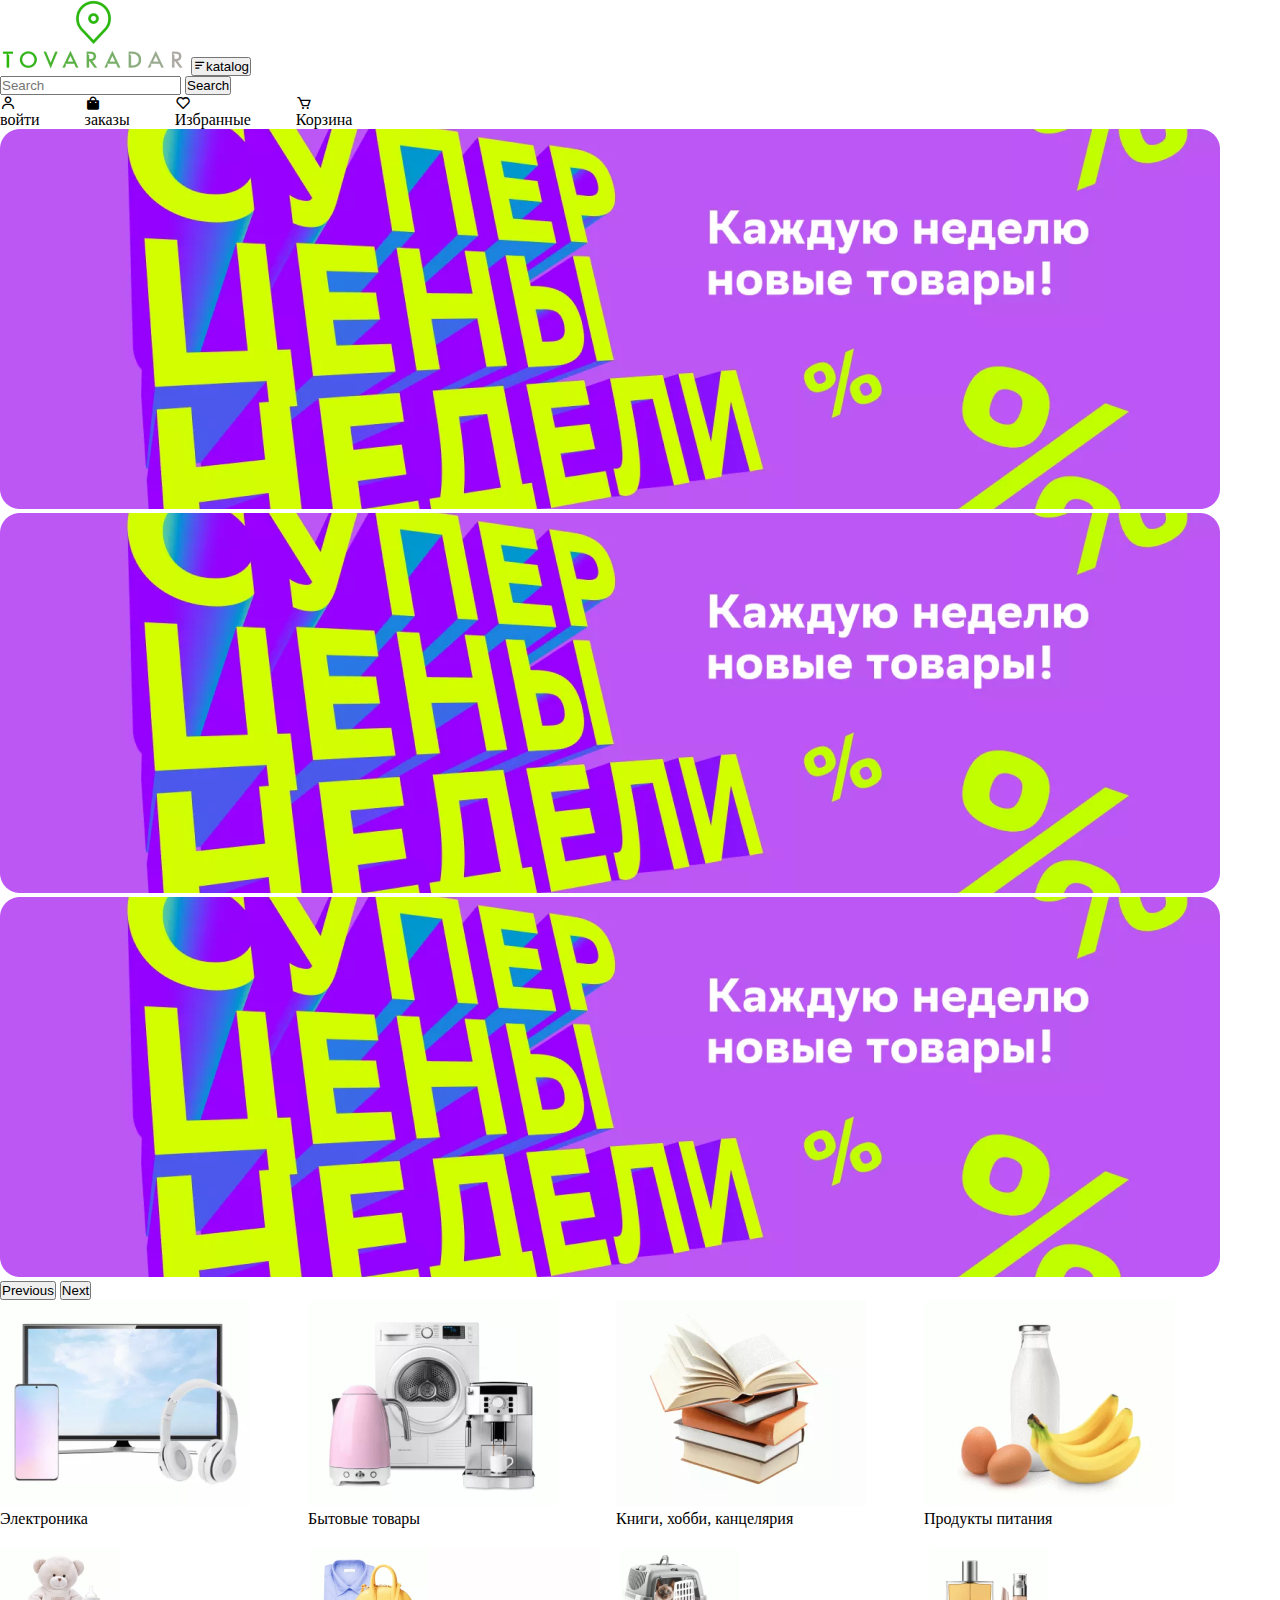
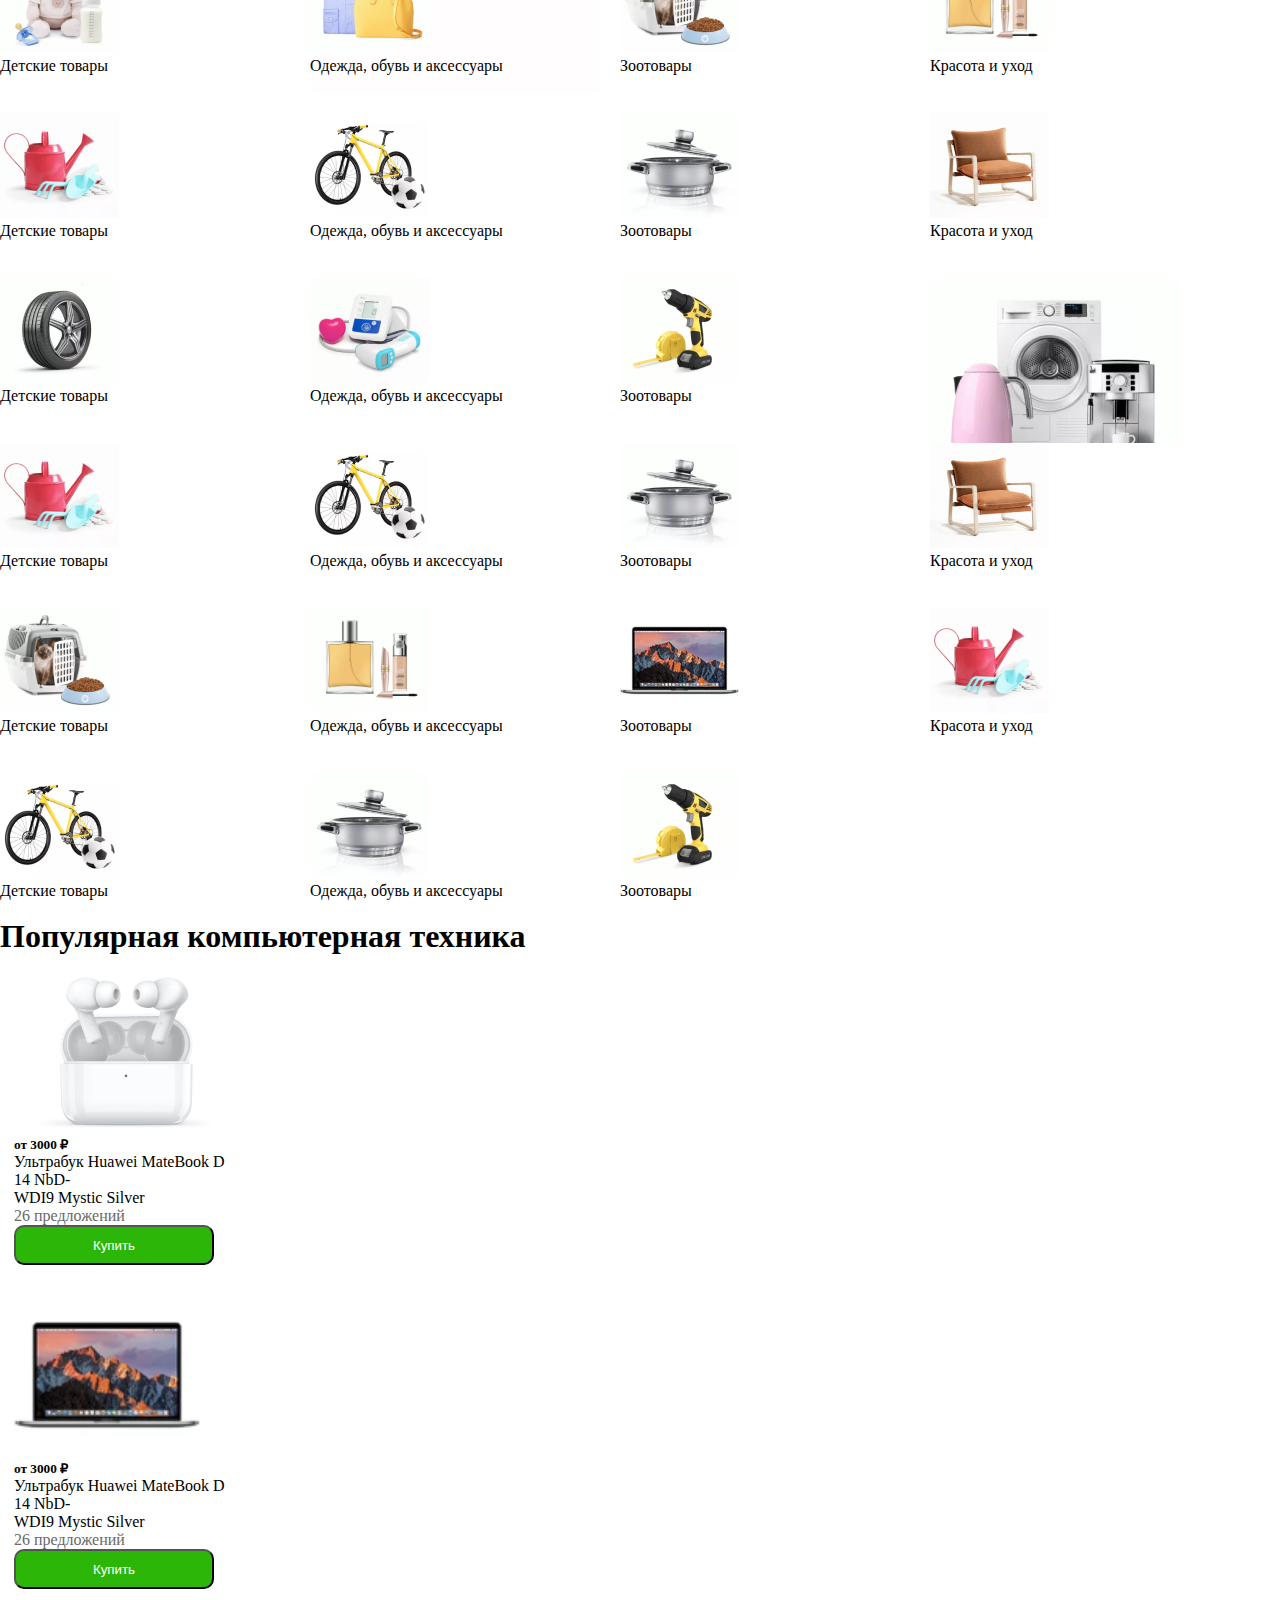
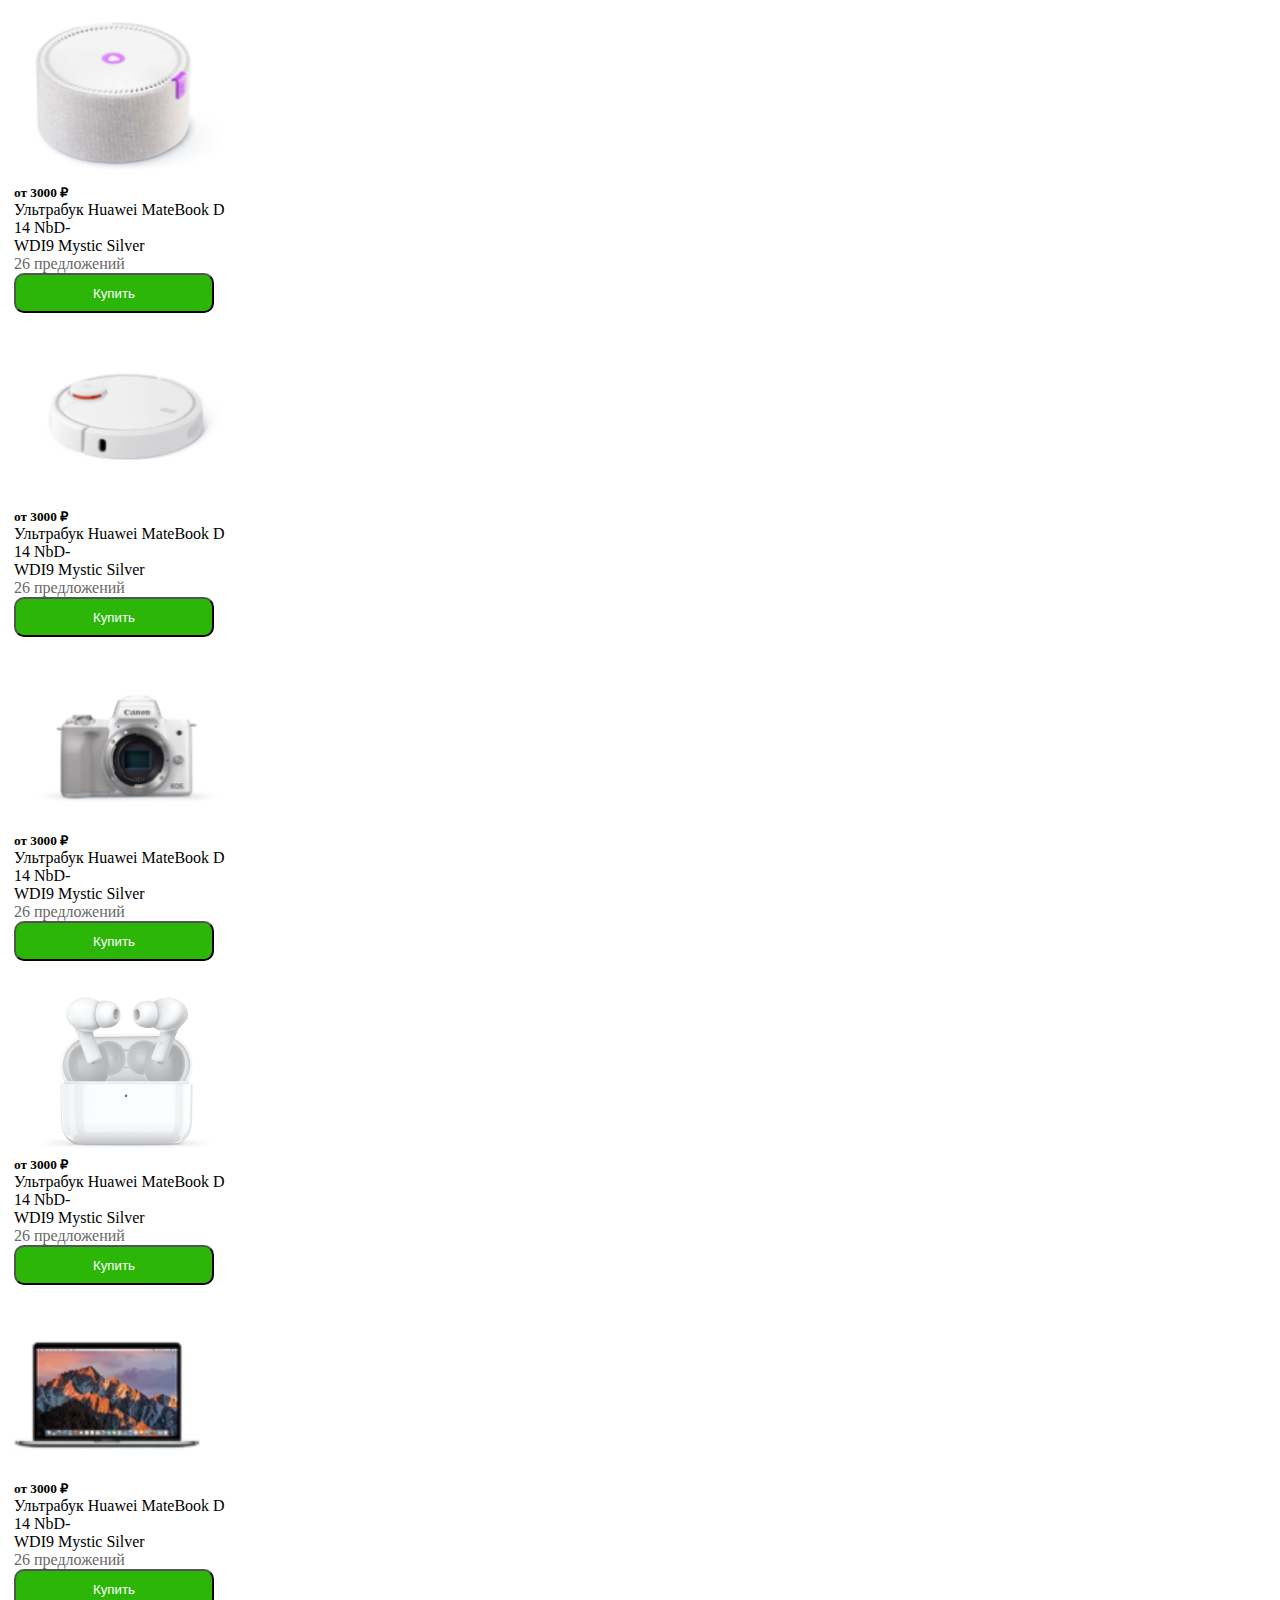
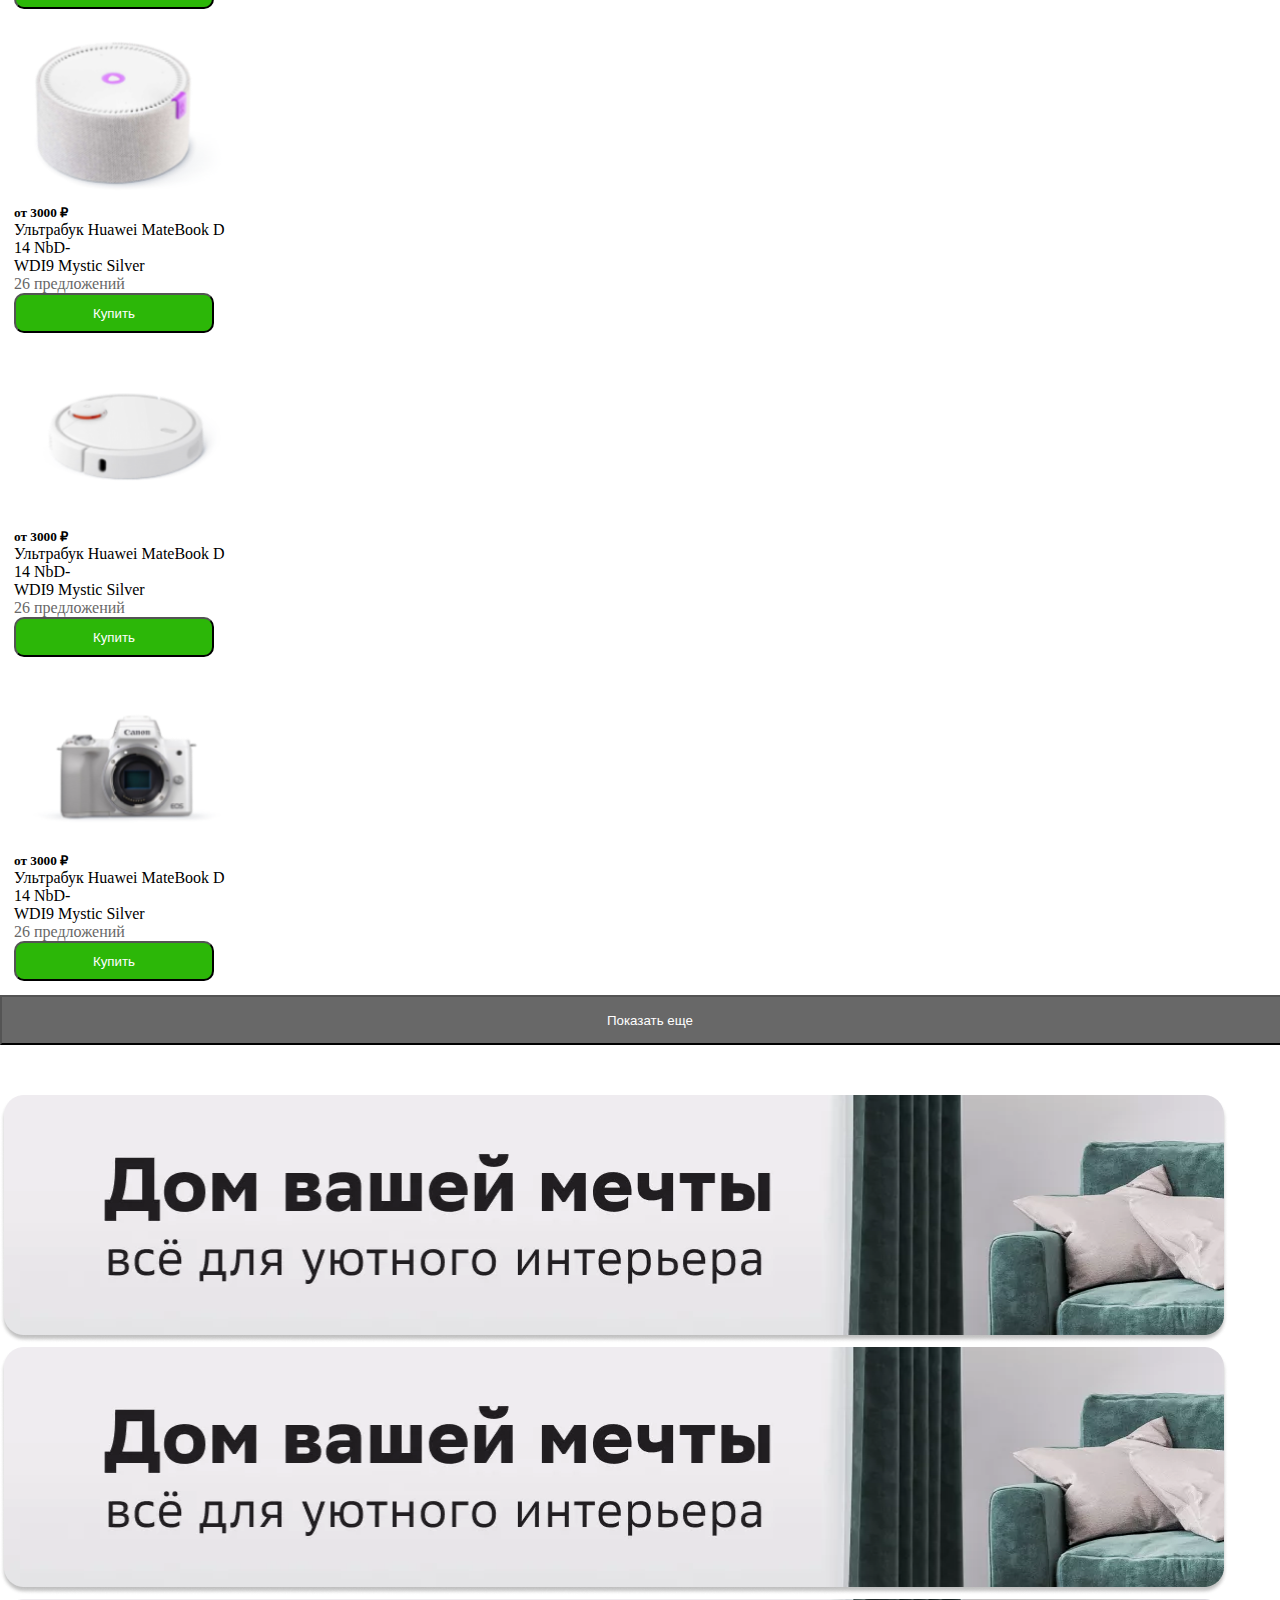
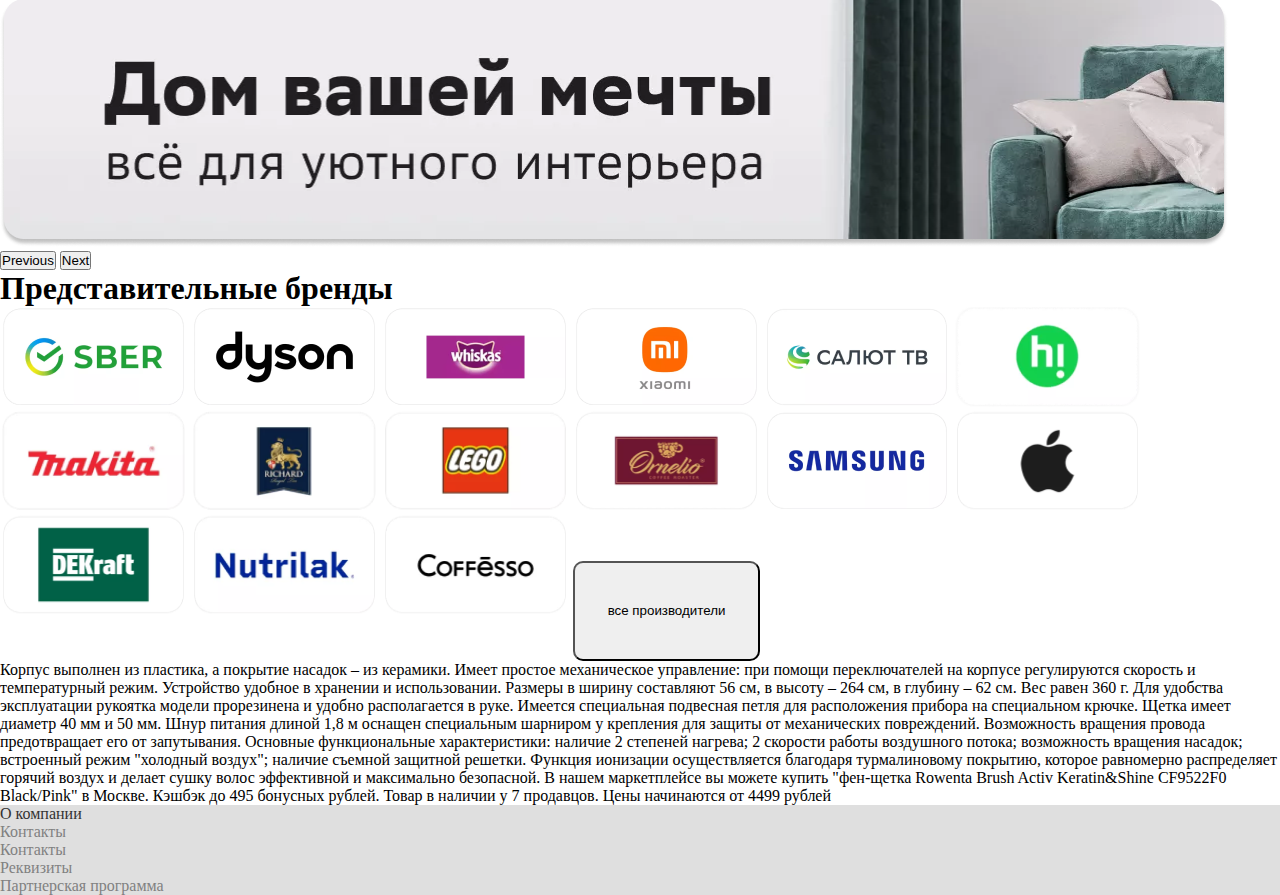
<file: index.html>
<!DOCTYPE html>
<html lang="en">
<head>
    <meta charset="UTF-8">
    <meta http-equiv="X-UA-Compatible" content="IE=edge">
    <meta name="viewport" content="width=device-width, initial-scale=1.0">
    <title>Document</title>
    <link href='https://unpkg.com/boxicons@2.1.4/css/boxicons.min.css' rel='stylesheet'>
    <link href="https://cdn.jsdelivr.net/npm/bootstrap@5.3.0/dist/css/bootstrap.min.css" rel="stylesheet" integrity="sha384-9ndCyUaIbzAi2FUVXJi0CjmCapSmO7SnpJef0486qhLnuZ2cdeRhO02iuK6FUUVM" crossorigin="anonymous">
    <link rel="stylesheet" href="./style.css">
</head>
<body>
    <header>
    <section>
    <div class="container">
        <nav class="navbar bg-body-tertiary">
            <div class="container-fluid">
              <a class="navbar-brand"><img src="./img.box/image_2022-09-05_22-47-27-removebg-preview 1.png" alt=""></a>
              <a href="./korzina.html">
              <button class="btn btn-success"><i class='bx bx-menu-alt-left'></i>katalog</button>
            </a>
                <form class="d-flex" role="search">
                <input class="form-control me-2" type="search" placeholder="Search" aria-label="Search">
                <button class="btn btn-outline-success" type="submit">Search</button>
              </form>
              <div class="form-div">
                    <p  class="p">
                    <i class='bx bx-user'></i>
                    войти</p>
                    <p class="p">
                    <i class='bx bxs-shopping-bag'></i>
                    заказы</p>
                    <p class="p">
                        <i class='bx bx-heart'></i>
                        Избранные
                    </p>
                    <p class="p">
                        <i class='bx bx-cart'></i>
                        Корзина
                    </p>
              </div>
              <div id="carouselExample" class="carousel slide">
                <div class="carousel-inner">
                  <div class="carousel-item active">
                    <img src="./img.box/image 2.png" class="d-block w-100" alt="...">
                  </div>
                  <div class="carousel-item">
                    <img src="./img.box/image 2.png" class="d-block w-100" alt="...">
                  </div>
                  <div class="carousel-item">
                    <img src="./img.box/image 2.png" class="d-block w-100" alt="...">
                  </div>
                </div>
                <button class="carousel-control-prev" type="button" data-bs-target="#carouselExample" data-bs-slide="prev">
                  <span class="carousel-control-prev-icon" aria-hidden="true"></span>
                  <span class="visually-hidden">Previous</span>
                </button>
                <button class="carousel-control-next" type="button" data-bs-target="#carouselExample" data-bs-slide="next">
                  <span class="carousel-control-next-icon" aria-hidden="true"></span>
                  <span class="visually-hidden">Next</span>
                </button>
              </div>
</section>
</header>
<section class="m mt-5 d-flex justify-content-center">



   <div class="card" style="width: 18rem;">
       <img src="./img.box/picture.png" class="card-img-top" alt="">
         <div class="card-body">
         <p>Электроника </p>
        </div>
   </div>
   <div class="card" style="width: 18rem;">
    <img src="./img.box/picture (1).png" class="card-img-top" alt="">
      <div class="card-body">
      <p>Бытовые товары</p>
     </div>
</div>
<div class="card" style="width: 18rem;">
    <img src="./img.box/picture (2).png" class="card-img-top" alt="">
      <div class="card-body">
      <p>Книги, хобби, канцелярия</p>
     </div>
</div>
<div class="card" style="width: 18rem;">
    <img src="./img.box/picture (3).png" class="card-img-top" alt="">
      <div class="card-body">
      <p>Продукты питания </p>
     </div>
</div>

<div class="d-flex align-items-center gap-3 p-3" style="background-color: #ffffff; width: 290px; height: 145px; border-color: black;">
    <div>
        <img src="./img.box/picture (4).png" class="" alt="">
    </div>
    <p>
        Детские товары
    </p>
</div>
<div class="d-flex align-items-center gap-3 p-3" style="background-color: #fffdfd; width: 290px; height: 145px; border-color: black; ">
    <div>
        <img src="./img.box/picture (5).png" class="" alt="">
    </div>
    <p>
        Одежда, обувь и аксессуары
    </p>
</div>
<div class="d-flex align-items-center gap-3 p-3" style=" background-color: #fff; width: 290px; height: 145px;border-color: black; ">
    <div>
        <img src="./img.box/picture (9).png" class="" alt="">
    </div>
    <p>
        Зоотовары
    </p>
</div>
<div class="d-flex align-items-center gap-3 p-3" style=" background-color: #fff; width: 290px; height: 145px; border-color: black;">
    <div>
        <img src="./img.box/picture (10).png" class="" alt="">
    </div>
    <p>
        Красота и уход
    </p>
</div>
<div class="d-flex align-items-center gap-3 p-3" style=" background-color: #fff; width: 290px; height: 145px; border-color: black;">
    <div>
        <img src="./img.box/picture (6).png" class="" alt="">
    </div>
    <p>
        Детские товары
    </p>
</div>
<div class="d-flex align-items-center gap-3 p-3" style=" background-color: #fff; width: 290px; height: 145px; border-color: black;">
    <div>
        <img src="./img.box/picture (7).png" class="" alt="">
    </div>
    <p>
        Одежда, обувь и аксессуары
    </p>
</div>
<div class="d-flex align-items-center gap-3 p-3" style=" background-color: #fff; width: 290px; height: 145px; border-color: black;">
    <div>
        <img src="./img.box/picture (11).png" class="" alt="">
    </div>
    <p>
        Зоотовары
    </p>
</div>
<div class="d-flex align-items-center gap-3 p-3" style=" background-color: #fff; width: 290px; height: 145px; border-color: black;">
    <div>
        <img src="./img.box/picture (8).png" class="" alt="">
    </div>
    <p>
        Красота и уход
    </p>
</div>
<div class="d-flex align-items-center gap-3 p-3" style=" background-color: #fff; width: 290px; height: 145px; border-color: black;">
    <div>
        <img src="./img.box/picture (12).png" class="" alt="">
    </div>
    <p>
        Детские товары
    </p>
</div>
<div class="d-flex align-items-center gap-3 p-3" style=" background-color: #fff; width: 290px; height: 145px; border-color: black;">
    <div>
        <img src="./img.box/picture (13).png" class="" alt="">
    </div>
    <p>
        Одежда, обувь и аксессуары
    </p>
</div>
<div class="d-flex align-items-center gap-3 p-3" style=" background-color: #fff; width: 290px; height: 145px; border-color: black;">
    <div>
        <img src="./img.box/picture (14).png" class="" alt="">
    </div>
    <p>
        Зоотовары
    </p>
</div>
<div class="d-flex align-items-center gap-3 p-3" style=" background-color: #fff; width: 290px; height: 145px; border-color: black;">
    <div>
        <img src="./img.box/picture (1).png" class="" alt="">
    </div>
    <p>
        Красота и уход
    </p>
</div>
<div class="d-flex align-items-center gap-3 p-3" style=" background-color: #fff; width: 290px; height: 145px; border-color: black;">
    <div>
        <img src="./img.box/picture (6).png" class="" alt="">
    </div>
    <p>
        Детские товары
    </p>
</div>
<div class="d-flex align-items-center gap-3 p-3" style=" background-color: #fff; width: 290px; height: 145px; border-color: black;">
    <div>
        <img src="./img.box/picture (7).png" class="" alt="">
    </div>
    <p>
        Одежда, обувь и аксессуары
    </p>
</div>
<div class="d-flex align-items-center gap-3 p-3" style=" background-color: #fff; width: 290px; height: 145px; border-color: black;">
    <div>
        <img src="./img.box/picture (11).png" class="" alt="">
    </div>
    <p>
        Зоотовары
    </p>
</div>
<div class="d-flex align-items-center gap-3 p-3" style=" background-color: #fff; width: 290px; height: 145px; border-color: black;">
    <div>
        <img src="./img.box/picture (8).png" class="" alt="">
    </div>
    <p>
        Красота и уход
    </p>
</div>
<div class="d-flex align-items-center gap-3 p-3" style=" background-color: #fff; width: 290px; height: 145px; border-color: black;">
    <div>
        <img src="./img.box/picture (9).png" class="" alt="">
    </div>
    <p>
        Детские товары
    </p>
</div>
<div class="d-flex align-items-center gap-3 p-3" style=" background-color: #fff; width: 290px; height: 145px; border-color: black;">
    <div>
        <img src="./img.box/picture (10).png" class="" alt="">
    </div>
    <p>
        Одежда, обувь и аксессуары
    </p>
</div>
<div class="d-flex align-items-center gap-3 p-3" style=" background-color: #fff; width: 290px; height: 145px; border-color: black;">
    <div>
        <img src="./img.box/picture (15).png" class="" alt="">
    </div>
    <p>
        Зоотовары
    </p>
</div>
<div class="d-flex align-items-center gap-3 p-3" style=" background-color: #fff; width: 290px; height: 145px; border-color: black;">
    <div>
        <img src="./img.box/picture (6).png" class="" alt="">
    </div>
    <p>
        Красота и уход
    </p>
</div>
<div class="d-flex align-items-center gap-3 p-3" style=" background-color: #fff; width: 290px; height: 145px; border-color: black;">
    <div>
        <img src="./img.box/picture (7).png" class="" alt="">
    </div>
    <p>
        Детские товары
    </p>
</div>
<div class="d-flex align-items-center gap-3 p-3" style=" background-color: #fff; width: 290px; height: 145px; border-color: black;">
    <div>
        <img src="./img.box/picture (11).png" class="" alt="">
    </div>
    <p>
        Одежда, обувь и аксессуары
    </p>
</div>
<div class="d-flex align-items-center gap-3 p-3" style=" background-color: #fff; width: 290px; height: 145px; border-color: black;">
    <div>
        <img src="./img.box/picture (14).png" class="" alt="">
    </div>
    <p>
        Зоотовары
    </p>
</div>

</section>
<section class="container ">
    <h1 class="m-3">Популярная компьютерная техника</h1>
    <div class="d-flex gap-5 mb-2">
    <div class="card" style="width: 225px;  padding: 14px;">
    <div class="align-items-center ">
        <img src="./img.box/picture (16).png" alt="asdfgh">
        <h5 class="d-flex justify-content-center">от 3000 ₽</h5>
        <p class="d-flex justify-content-center">Ультрабук Huawei MateBook D 14 NbD- <br>WDI9 Mystic Silver </p>
        <p class="d-flex justify-content-center " style="color: #686868;">26 предложений</p>
        <button style="width:  200px; height: 40px; background-color: #2CB708; border-radius: 10px; color: #fff;">Купить</button>
    </div>
    </div>
    <div class="card" style="width: 225px; padding: 14px;">
        <div class="align-items-center ">
            <img class="img" style="width: auto 357px; height:  164px;" src="./img.box/picture (15).png" alt="asdfgh">
            <h5 class="d-flex justify-content-center">от 3000 ₽</h5>
            <p class="d-flex justify-content-center">Ультрабук Huawei MateBook D 14 NbD- <br>WDI9 Mystic Silver </p>
            <p class="d-flex justify-content-center " style="color: #686868;">26 предложений</p>
            <button style="width:  200px; height: 40px; background-color: #2CB708; border-radius: 10px; color: #fff;">Купить</button>
        </div>
        </div>
        <div class="card" style="width: 225px; padding: 14px;">
            <div class="align-items-center ">
                <img src="./img.box/picture (17).png" alt="asdfgh">
                <h5 class="d-flex justify-content-center">от 3000 ₽</h5>
                <p class="d-flex justify-content-center">Ультрабук Huawei MateBook D 14 NbD- <br>WDI9 Mystic Silver </p>
                <p class="d-flex justify-content-center " style="color: #686868;">26 предложений</p>
                <button style="width:  200px; height: 40px; background-color: #2CB708; border-radius: 10px; color: #fff;">Купить</button>
            </div>
            </div>
            <div class="card" style="width: 225px; padding: 14px;">
                <div class="align-items-center ">
                    <img src="./img.box/picture (18).png" alt="asdfgh">
                    <h5 class="d-flex justify-content-center">от 3000 ₽</h5>
                    <p class="d-flex justify-content-center">Ультрабук Huawei MateBook D 14 NbD- <br>WDI9 Mystic Silver </p>
                    <p class="d-flex justify-content-center " style="color: #686868;">26 предложений</p>
                    <button style="width:  200px; height: 40px; background-color: #2CB708; border-radius: 10px; color: #fff;">Купить</button>
                </div>
                </div>
                <div class="card" style="width: 225px; padding: 14px;">
                    <div class="align-items-center ">
                        <img src="./img.box/picture (19).png" alt="asdfgh">
                        <h5 class="d-flex justify-content-center">от 3000 ₽</h5>
                        <p class="d-flex justify-content-center">Ультрабук Huawei MateBook D 14 NbD- <br>WDI9 Mystic Silver </p>
                        <p class="d-flex justify-content-center " style="color: #686868;">26 предложений</p>
                        <button style="width:  200px; height: 40px; background-color: #2CB708; border-radius: 10px; color: #fff;">Купить</button>
                    </div>
                    </div>
                </div>
                <div class="d-flex gap-5 mb-2">
                    <div class="card" style="width: 225px;  padding: 14px;">
                    <div class="align-items-center ">
                        <img src="./img.box/picture (16).png" alt="asdfgh">
                        <h5 class="d-flex justify-content-center">от 3000 ₽</h5>
                        <p class="d-flex justify-content-center">Ультрабук Huawei MateBook D 14 NbD- <br>WDI9 Mystic Silver </p>
                        <p class="d-flex justify-content-center " style="color: #686868;">26 предложений</p>
                        <button style="width:  200px; height: 40px; background-color: #2CB708; border-radius: 10px; color: #fff;">Купить</button>
                    </div>
                    </div>
                    <div class="card" style="width: 225px; padding: 14px;">
                        <div class="align-items-center ">
                            <img class="img" style="width: auto 357px; height:  164px;" src="./img.box/picture (15).png" alt="asdfgh">
                            <h5 class="d-flex justify-content-center">от 3000 ₽</h5>
                            <p class="d-flex justify-content-center">Ультрабук Huawei MateBook D 14 NbD- <br>WDI9 Mystic Silver </p>
                            <p class="d-flex justify-content-center " style="color: #686868;">26 предложений</p>
                            <button style="width:  200px; height: 40px; background-color: #2CB708; border-radius: 10px; color: #fff;">Купить</button>
                        </div>
                        </div>
                        <div class="card" style="width: 225px; padding: 14px;">
                            <div class="align-items-center ">
                                <img src="./img.box/picture (17).png" alt="asdfgh">
                                <h5 class="d-flex justify-content-center">от 3000 ₽</h5>
                                <p class="d-flex justify-content-center">Ультрабук Huawei MateBook D 14 NbD- <br>WDI9 Mystic Silver </p>
                                <p class="d-flex justify-content-center " style="color: #686868;">26 предложений</p>
                                <button style="width:  200px; height: 40px; background-color: #2CB708; border-radius: 10px; color: #fff;">Купить</button>
                            </div>
                            </div>
                            <div class="card" style="width: 225px; padding: 14px;">
                                <div class="align-items-center ">
                                    <img src="./img.box/picture (18).png" alt="asdfgh">
                                    <h5 class="d-flex justify-content-center">от 3000 ₽</h5>
                                    <p class="d-flex justify-content-center">Ультрабук Huawei MateBook D 14 NbD- <br>WDI9 Mystic Silver </p>
                                    <p class="d-flex justify-content-center " style="color: #686868;">26 предложений</p>
                                    <button style="width:  200px; height: 40px; background-color: #2CB708; border-radius: 10px; color: #fff;">Купить</button>
                                </div>
                                </div>
                                <div class="card" style="width: 225px; padding: 14px;">
                                    <div class="align-items-center ">
                                        <img src="./img.box/picture (19).png" alt="asdfgh">
                                        <h5 class="d-flex justify-content-center">от 3000 ₽</h5>
                                        <p class="d-flex justify-content-center">Ультрабук Huawei MateBook D 14 NbD- <br>WDI9 Mystic Silver </p>
                                        <p class="d-flex justify-content-center " style="color: #686868;">26 предложений</p>
                                        <button style="width:  200px; height: 40px; background-color: #2CB708; border-radius: 10px; color: #fff;">Купить</button>
                                    </div>
                                    </div>
                                </div>
    <button class="btn" style=" margin-bottom: 50px; width: 1300px; height: 50px; background-color: #686868; color: #fff; ">Показать еще</button>
    <div id="carouselExample" class="carousel slide mb-5">
        <div class="carousel-inner">
          <div class="carousel-item active">
            <img src="./img.box/image 1.png" class="d-block w-100" alt="...">
          </div>
          <div class="carousel-item">
            <img src="./img.box/image 1.png" class="d-block w-100" alt="...">
          </div>
          <div class="carousel-item">
            <img src="./img.box/image 1.png" class="d-block w-100" alt="...">
          </div>
        </div>
        <button class="carousel-control-prev" type="button" data-bs-target="#carouselExample" data-bs-slide="prev">
          <span class="carousel-control-prev-icon" aria-hidden="true"></span>
          <span class="visually-hidden">Previous</span>
        </button>
        <button class="carousel-control-next" type="button" data-bs-target="#carouselExample" data-bs-slide="next">
          <span class="carousel-control-next-icon" aria-hidden="true"></span>
          <span class="visually-hidden">Next</span>
        </button>
      </div>
      <h1 class="mb-4">Представительные бренды</h1>
      <div>
        <img src="./img.box/logo01.png" alt="">
        <img src="./img.box/logo02.png" alt="">
        <img src="./img.box/logo03.png" alt="">
        <img src="./img.box/logo04.png" alt="">
        <img src="./img.box/logo05.png" alt="">
        <img src="./img.box/logo06.png" alt="">
      </div>
      <div>
        <img src="./img.box/logo01 (1).png" alt="">
        <img src="./img.box/logo02 (1).png" alt="">
        <img src="./img.box/logo03 (1).png" alt="">
        <img src="./img.box/logo04 (1).png" alt="">
        <img src="./img.box/logo05 (1).png" alt="">
        <img src="./img.box/logo06 (1).png" alt="">
      </div>
      <div  class="mb-5">
        <img src="./img.box/logo01 (2).png" alt="">
        <img src="./img.box/logo02 (2).png" alt="">
        <img src="./img.box/logo03 (2).png" alt="">
        <button style="width: 187px; height: 100px; border-radius: 10px;">все производители</button>
    </div>
    <p class="mb-5">Корпус выполнен из пластика, а покрытие насадок – из керамики. Имеет простое механическое управление: при помощи переключателей на корпусе регулируются скорость и температурный режим. Устройство удобное в хранении и использовании. Размеры в ширину составляют 56 см, в высоту – 264 см, в глубину – 62 см. Вес равен 360 г. Для удобства эксплуатации рукоятка модели прорезинена и удобно располагается в руке. Имеется специальная подвесная петля для расположения прибора на специальном крючке. Щетка имеет диаметр 40 мм и 50 мм. Шнур питания длиной 1,8 м оснащен специальным шарниром у крепления для защиты от механических повреждений. Возможность вращения провода предотвращает его от запутывания.

        Основные функциональные характеристики:
        
        наличие 2 степеней нагрева;
        2 скорости работы воздушного потока;
        возможность вращения насадок;
        встроенный режим "холодный воздух";
        наличие съемной защитной решетки.
        Функция ионизации осуществляется благодаря турмалиновому покрытию, которое равномерно распределяет горячий воздух и делает сушку волос эффективной и максимально безопасной.
        
        В нашем маркетплейсе вы можете купить "фен-щетка Rowenta Brush Activ Keratin&Shine CF9522F0 Black/Pink" в Москве. Кэшбэк до 495 бонусных рублей. Товар в наличии у 7 продавцов. Цены начинаются от 4499 рублей
    </p>         
</section>
<footer style="background-color: rgb(223, 223, 223); margin-bottom: 0;">
    <ul style="list-style: none;">
        <li style="color: #333232;">О компании</li>
        <li style="color: #818181;">Контакты</li>
        <li style="color: #818181;">Контакты</li>
        <li style="color: #818181;">Реквизиты</li>
        <li style="color: #818181;">Партнерская программа</li>
    </ul>
</footer>
    <script src="https://cdn.jsdelivr.net/npm/bootstrap@5.3.0/dist/js/bootstrap.bundle.min.js" integrity="sha384-geWF76RCwLtnZ8qwWowPQNguL3RmwHVBC9FhGdlKrxdiJJigb/j/68SIy3Te4Bkz" crossorigin="anonymous"></script>
</body>
</html>
</file>
<file: style.css>
*{
    margin: 0;
    padding: 0;
}

.p{
display: flex;
flex-direction: column; 
}

.form-div{
    display: flex;
    gap: 45px;
}

.m{
    display: flex;
      flex-wrap: wrap;
      gap: 20px;
}
</file>
